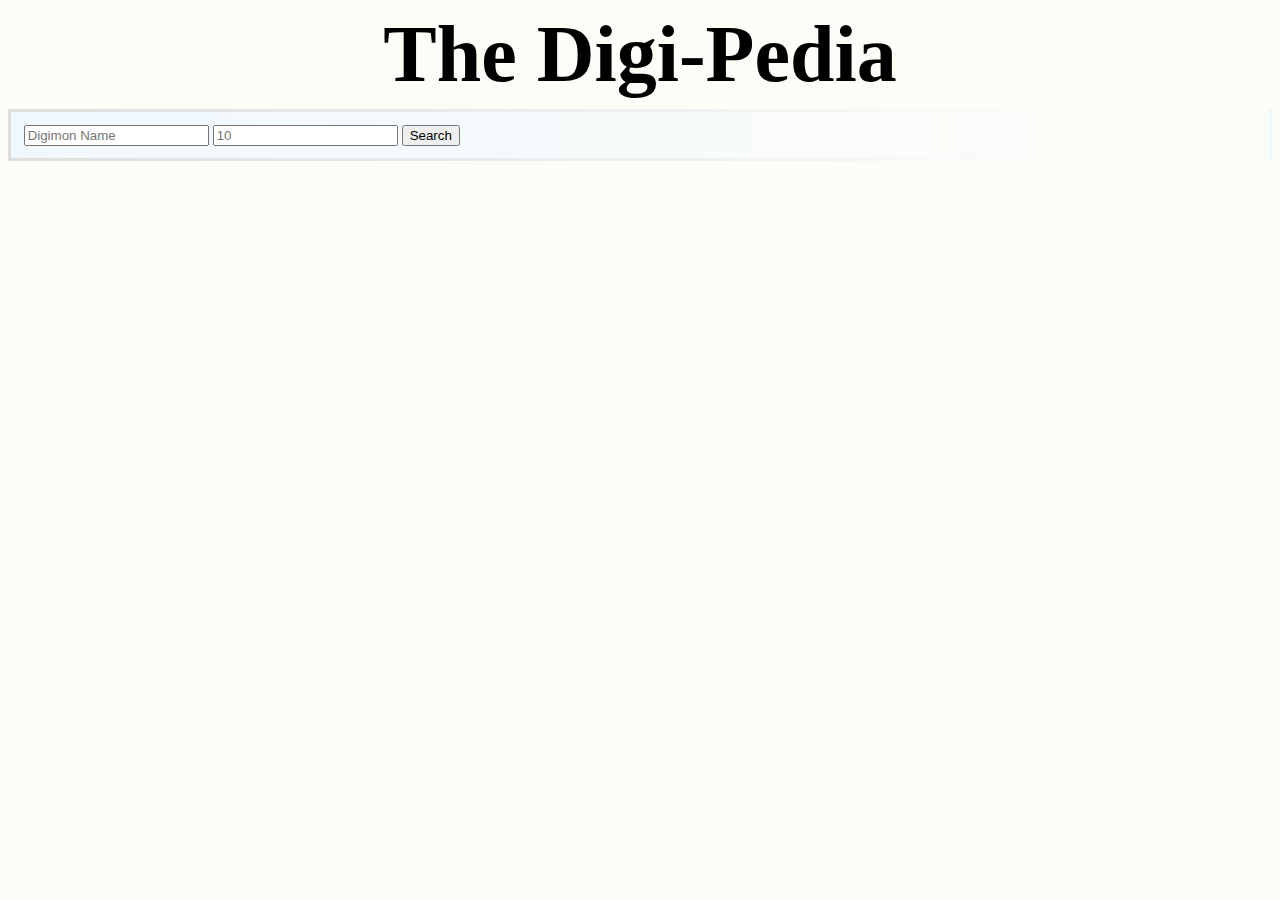
<file: index.html>
<!DOCTYPE html>
<html lang="en">

<head>
    <meta charset="UTF-8">
    <meta name="viewport" content="width=device-width, initial-scale=1.0">
    <title>The Digiworld</title>
    <link rel="stylesheet" href="style.css">
    <link rel="stylesheet" href="styleIndex.css">
</head>


<body>
    <div>
        <h1>The Digi-Pedia</h1>
        <form id="searchForm">
            <input type="text" id="name" placeholder="Digimon Name" />
            <input type="number" id="limit" placeholder="10" defaultvalue="10" />
            <button type="submit">Search</button>
        </form>
        <div id="digimonList"></div>
    </div>
    <script src="scriptIndex.js"> </script>
</body>

</html>
</file>
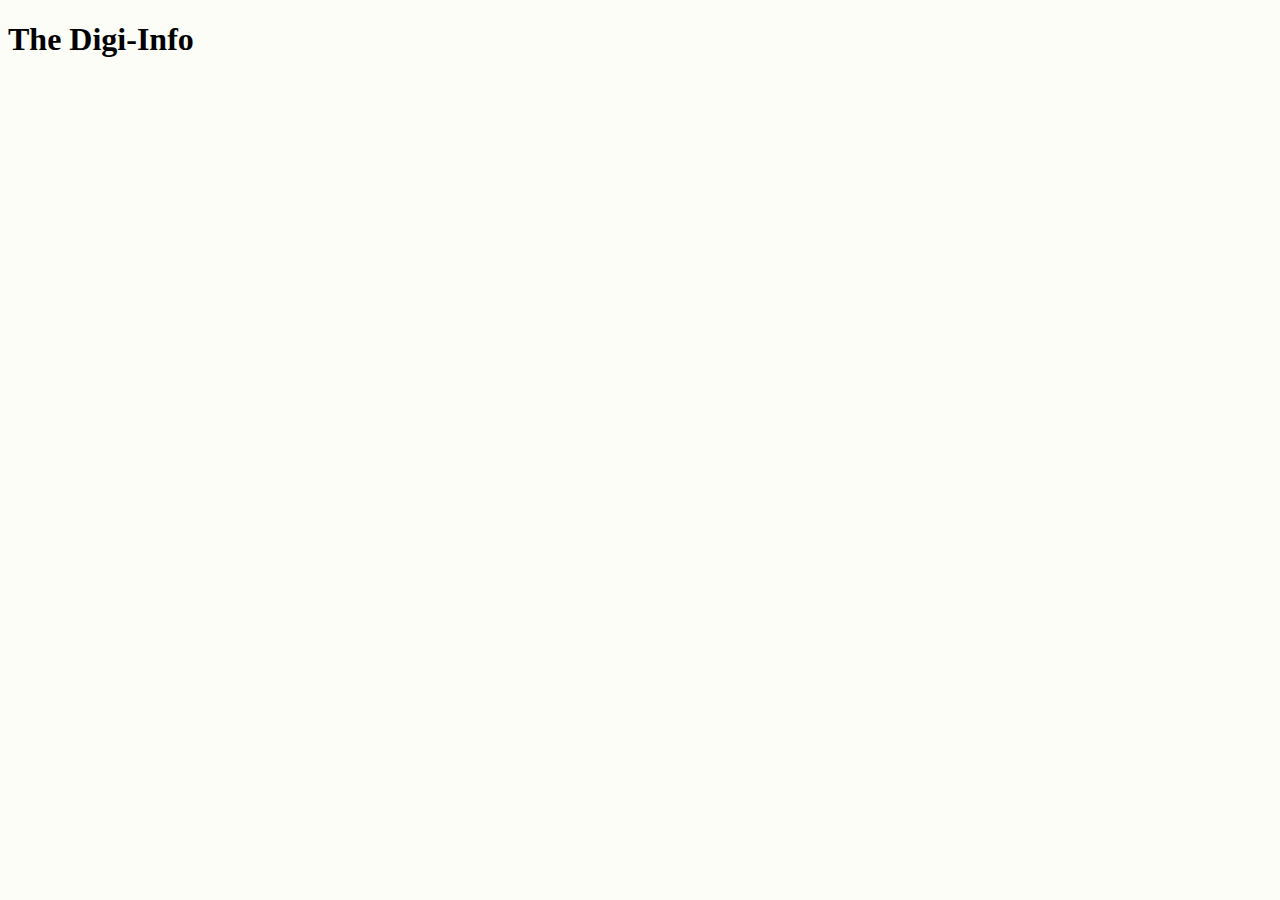
<file: details.html>
<!DOCTYPE html>
<html lang="en">

<head>
    <meta charset="UTF-8">
    <meta name="viewport" content="width=device-width, initial-scale=1.0">
    <title>Details</title>
    <link rel="stylesheet" href="style.css">
    <link rel="stylesheet" href="styleDetails.css">
</head>

<body>
    <div>
        <h1>The Digi-Info</h1>
        <div id="digiInfo"></div>
    </div>
    <script src="scriptDetails.js"> </script>
</body>

</html>
</file>
<file: style.css>
body{
    background-image: url(https://w0.peakpx.com/wallpaper/821/816/HD-wallpaper-digimon.jpg);
    background-color: rgba(245, 245, 220, 0.236);
    background-repeat: no-repeat;
    background-size: cover;
}
</file>
<file: styleIndex.css>
h1{
    text-align: center;
    font-size: 5em;
    margin-top: 1vh;
    margin-bottom: 1vh;
}

form{
    background: linear-gradient(90deg,aliceblue 0%, rgba(255, 255, 255, 0) 100%);
    padding: 1%;
    border: 0.2em solid transparent;
    border-image: linear-gradient(90deg,rgba(222, 222, 222, 1) 0%, rgba(214, 214, 214, 0) 80%, rgba(209, 209, 209, 0) 100%);
    border-image-slice: 1;

}

#digimonList{
    display: flex;
    flex-wrap: wrap;
    column-gap: 1vw;
    row-gap: 1vh;
    padding: 1vh 1vw;
    justify-content: space-around;
}

#digimonList div{
    flex-basis: 15%;
    padding: 1%;
    border:solid 0.2em black;
    border-radius: 2%;
    background-color: aliceblue;
    background-image: linear-gradient(45deg, #efefef 25%, hsla(0, 0%, 94%, 0) 0, hsla(0, 0%, 94%, 0) 75%, #efefef 0, #efefef), linear-gradient(45deg, #efefef 25%, hsla(0, 0%, 94%, 0) 0, hsla(0, 0%, 94%, 0) 75%, #efefef 0, #efefef);
}

#digimonList img{
    width: 100%;
    height: auto;
}

#digimonList p {
    width: 100%;
}
</file>
<file: styleDetails.css>
.conenedorCartaEvolutiva {
    display: flex;
    flex-wrap: wrap;
    justify-content: space-around;
    column-gap: 1rem;
    row-gap: 1rem;
}

.cartaEvolutiva {
    width: 200px;
    height: 250px;
    border: 1px solid #ccc;
    border-radius: 8px;
    padding: 0.5rem;
    box-sizing: border-box;
    cursor: pointer;
    display: flex;
    flex-direction: column;
    align-items: center;
    justify-content: flex-start;
    overflow: hidden;
    text-align: center;
    transition: transform 0.2s, box-shadow 0.2s;
}

.cartaEvolutiva:hover {
    transform: scale(1.05);
    box-shadow: 0 4px 8px rgba(0,0,0,0.2);
}

.cartaEvolutiva img {
    width: 100%;
    height: auto;
    max-height: 120px;
    object-fit: contain;
    margin-bottom: 0.5rem;
}

.cartaEvolutiva p {
    margin: 0.2rem 0;
    font-size: 0.9rem;
}
</file>
